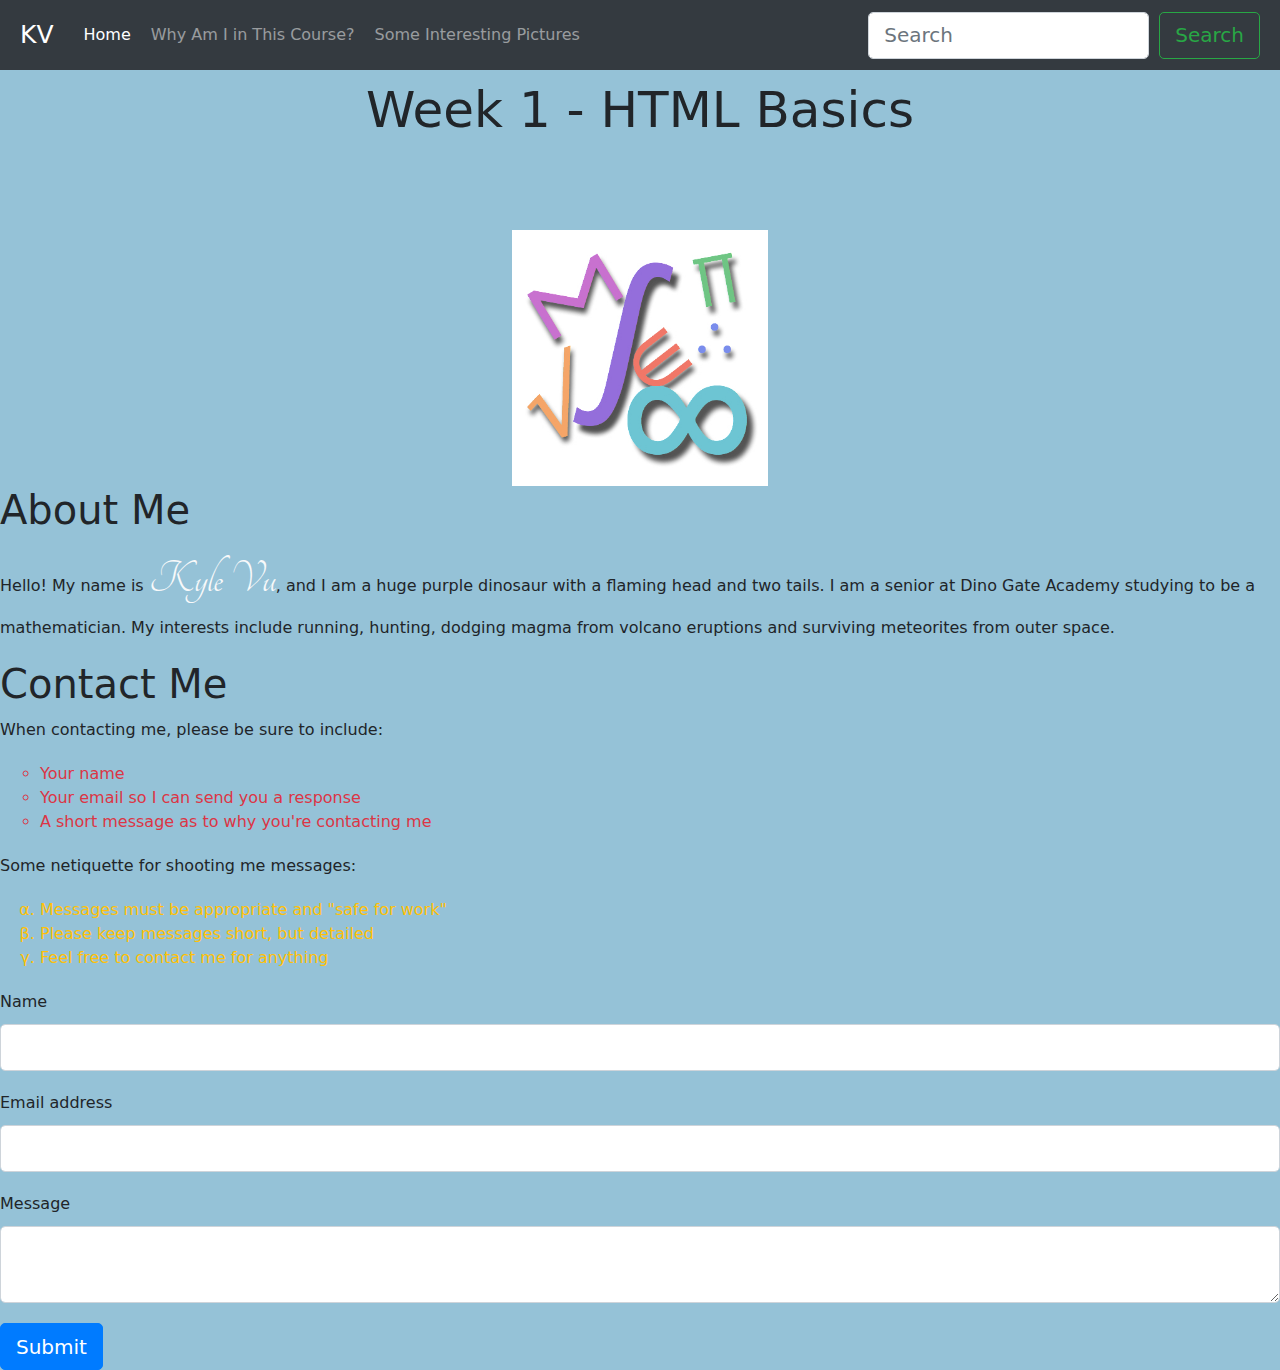
<file: week1/index.html>
<!DOCTYPE html>
<html lang="en" dir="ltr">

<head>
  <meta charset="utf-8">
  <title>HTMLBasics</title>
  <link rel="stylesheet" href="https://stackpath.bootstrapcdn.com/bootstrap/4.3.1/css/bootstrap.min.css" integrity="sha384-ggOyR0iXCbMQv3Xipma34MD+dH/1fQ784/j6cY/iJTQUOhcWr7x9JvoRxT2MZw1T" crossorigin="anonymous">
  <link rel="stylesheet" href="https://cdnjs.cloudflare.com/ajax/libs/modern-normalize/0.7.0/modern-normalize.min.css">
  <link rel="stylesheet" href="stylesheets/styles.css">
  <link href="https://fonts.googleapis.com/css2?family=Raleway&display=swap" rel="stylesheet">
  <link rel="stylesheet" href="https://fonts.googleapis.com/css?family=Tangerine">
</head>

<body>
  <header>
    <h1>Week 1 - HTML Basics</h1>
  </header>

  <main>
    <!-- <nav>
      <ul class="nav-top">
        <li class="active"><strong>Home</strong></li>
        <li><a href="page1.html">Why Am I in This Course?</a></li>
        <li><a href="page2.html">Some Interesting Pictures</a></li>
      </ul>
    </nav> -->

    <nav class="navbar fixed-top navbar-expand-lg navbar-dark bg-dark">
      <a class="navbar-brand" href="index.html">KV</a>
      <button class="navbar-toggler" type="button" data-toggle="collapse" data-target="#navbarNavAltMarkup" aria-controls="navbarNavAltMarkup" ariea-expanded="false" area-label="Toggle navigation">
        <span class="navbar-toggler-icon"></span>
      </button>

      <div class="collapse navbar-collapse" id="navbarNavAltMarkup">
        <div class="navbar-nav">
          <a class="nav-item nav-link active" href="index.html">Home</a>
          <a class="nav-item nav-link" href="page1.html">Why Am I in This Course?</a>
          <a class="nav-item nav-link" href="page2.html">Some Interesting Pictures</a>
        </div>
      </div>

      <form class="form-inline">
        <input class="form-control mr-sm-2" type="search" placeholder="Search" aria-label="Search">
        <button class="btn btn-outline-success my-2 my-sm-0" type="submit">Search</button>
      </form>
    </nav>

    <div class="detail-image-container">
      <a title="Rovnet / CC BY-SA (http://creativecommons.org/licenses/by-sa/3.0/)" href="https://commons.wikimedia.org/wiki/File:Math.jpg">
        <img class="detail-image" width="256" alt="Math" src="img/Math.jpg">
      </a>
    </div>

    <section>
      <h2>About Me</h2>

      <p>
        Hello! My name is <span class="my-name text-light">Kyle Vu</span>, and I am a huge purple dinosaur with a flaming head
        and two tails. I am a senior at Dino Gate Academy studying to be a mathematician.
        My interests include running, hunting, dodging magma from volcano eruptions and
        surviving meteorites from outer space.
      </p>
    </section>

    <h2>Contact Me</h2>

    <p>
      When contacting me, please be sure to include:
    </p>

    <ul class="alt-ul-bullet text-danger">
      <li>
        <span>Your name</span>
      </li>

      <li>
        <span>Your email so I can send you a response</span>
      </li>

      <li>
        <span>A short message as to why you're contacting me</span>
      </li>
    </ul>

    <p>Some netiquette for shooting me messages:</p>

    <ol class="alt-ol-bullet text-warning">
      <li>
        <span>Messages must be appropriate and "safe for work"</span>
      </li>

      <li>
        <span>Please keep messages short, but detailed</span>
      </li>

      <li>
        <span>Feel free to contact me for anything</span>
      </li>
    </ol>

    <form>
      <div class="form-group">
        <label for="input_name">Name</label>
        <input type="text" class="form-control" id="input_name">
      </div>

      <div class="form-group">
        <label for="input_email">Email address</label>
        <input type="email" class="form-control" id="input_email">
      </div>

      <div class="form-group">
        <label for="input_message">Message</label>
        <textarea class="form-control" id="input_message"></textarea>
      </div>

      <button type="submit" class="btn btn-primary">Submit</button>
    </form>

  </main>

  <!-- JavaScript for Bootstrap -->
  <script src="https://code.jquery.com/jquery-3.3.1.slim.min.js" integrity="sha384-q8i/X+965DzO0rT7abK41JStQIAqVgRVzpbzo5smXKp4YfRvH+8abtTE1Pi6jizo" crossorigin="anonymous"></script>
  <script src="https://cdnjs.cloudflare.com/ajax/libs/popper.js/1.14.7/umd/popper.min.js" integrity="sha384-UO2eT0CpHqdSJQ6hJty5KVphtPhzWj9WO1clHTMGa3JDZwrnQq4sF86dIHNDz0W1" crossorigin="anonymous"></script>
  <script src="https://stackpath.bootstrapcdn.com/bootstrap/4.3.1/js/bootstrap.min.js" integrity="sha384-JjSmVgyd0p3pXB1rRibZUAYoIIy6OrQ6VrjIEaFf/nJGzIxFDsf4x0xIM+B07jRM" crossorigin="anonymous"></script>

</body>

</html>
</file>
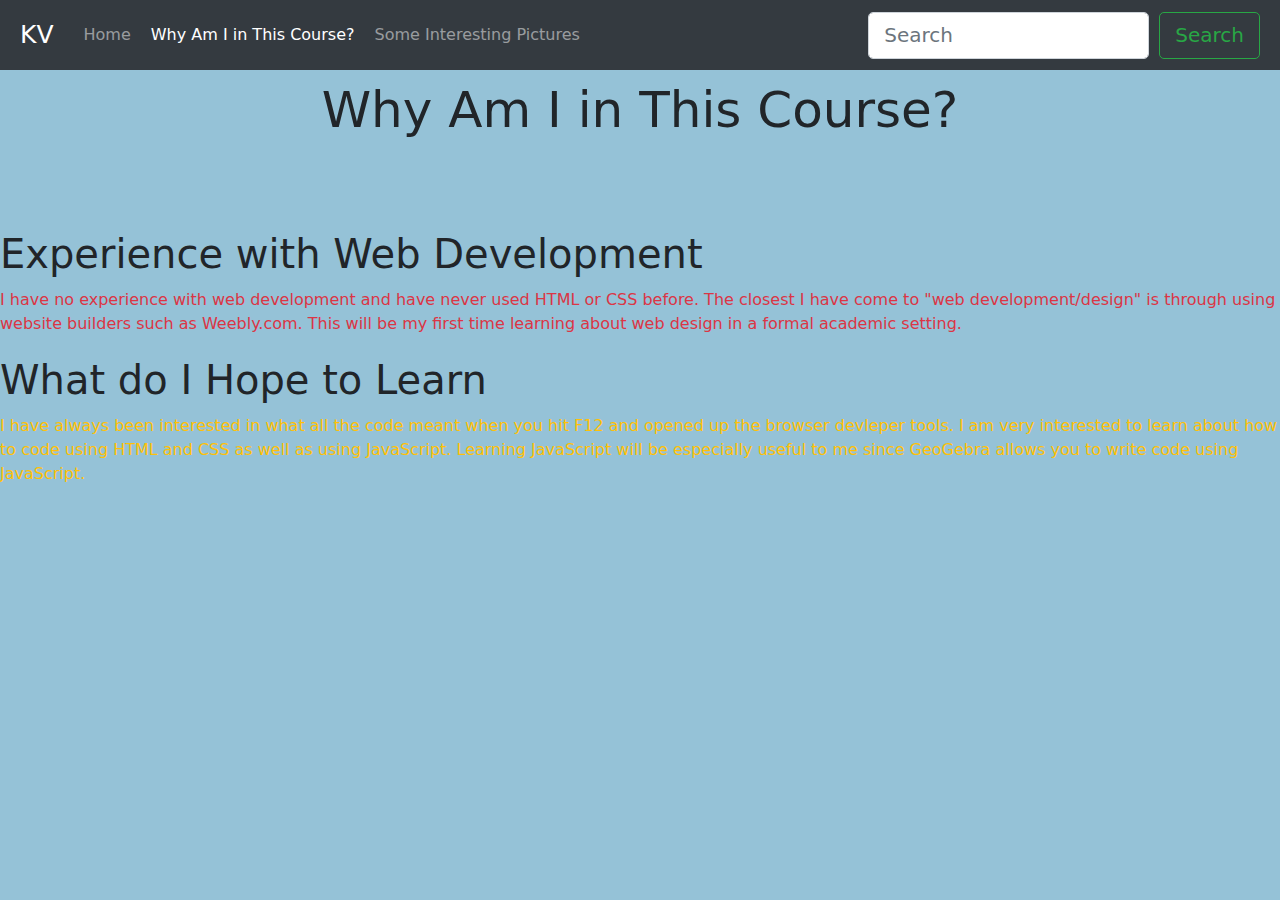
<file: week1/page1.html>
<!DOCTYPE html>
<html lang="en" dir="ltr">

<head>
  <meta charset="utf-8">
  <title>HTMLBasics</title>
  <link rel="stylesheet" href="https://stackpath.bootstrapcdn.com/bootstrap/4.3.1/css/bootstrap.min.css" integrity="sha384-ggOyR0iXCbMQv3Xipma34MD+dH/1fQ784/j6cY/iJTQUOhcWr7x9JvoRxT2MZw1T" crossorigin="anonymous">
  <link rel="stylesheet" href="https://cdnjs.cloudflare.com/ajax/libs/modern-normalize/0.7.0/modern-normalize.min.css">
  <link rel="stylesheet" href="stylesheets/styles.css">
  <link href="https://fonts.googleapis.com/css2?family=Raleway&display=swap" rel="stylesheet">
</head>

<body>
  <header>
    <h1>Why Am I in This Course?</h1>
  </header>

  <nav class="navbar fixed-top navbar-expand-lg navbar-dark bg-dark">
    <a class="navbar-brand" href="index.html">KV</a>
    <button class="navbar-toggler" type="button" data-toggle="collapse" data-target="#navbarNavAltMarkup" aria-controls="navbarNavAltMarkup" ariea-expanded="false" area-label="Toggle navigation">
      <span class="navbar-toggler-icon"></span>
    </button>

    <div class="collapse navbar-collapse" id="navbarNavAltMarkup">
      <div class="navbar-nav">
        <a class="nav-item nav-link" href="index.html">Home</a>
        <a class="nav-item nav-link active" href="page1.html">Why Am I in This Course?</a>
        <a class="nav-item nav-link" href="page2.html">Some Interesting Pictures</a>
      </div>
    </div>

    <form class="form-inline">
      <input class="form-control mr-sm-2" type="search" placeholder="Search" aria-label="Search">
      <button class="btn btn-outline-success my-2 my-sm-0" type="submit">Search</button>
    </form>
  </nav>

  <section>
    <h2>Experience with Web Development</h2>

    <p class="text-danger">
      I have no experience with web development and have never used HTML or CSS before.
      The closest I have come to "web development/design" is through using website
      builders such as Weebly.com.  This will be my first time learning about web design
      in a formal academic setting.
    </p>
  </section>

  <section>
    <h2>What do I Hope to Learn</h2>

    <p class="text-warning">
      I have always been interested in what all the code meant when you hit F12 and
      opened up the browser devleper tools.  I am very interested to learn about how
      to code using HTML and CSS as well as using JavaScript.  Learning JavaScript will be
      especially useful to me since GeoGebra allows you to write code using JavaScript.
    </p>
  </section>


  <script src="https://code.jquery.com/jquery-3.3.1.slim.min.js" integrity="sha384-q8i/X+965DzO0rT7abK41JStQIAqVgRVzpbzo5smXKp4YfRvH+8abtTE1Pi6jizo" crossorigin="anonymous"></script>
  <script src="https://cdnjs.cloudflare.com/ajax/libs/popper.js/1.14.7/umd/popper.min.js" integrity="sha384-UO2eT0CpHqdSJQ6hJty5KVphtPhzWj9WO1clHTMGa3JDZwrnQq4sF86dIHNDz0W1" crossorigin="anonymous"></script>
  <script src="https://stackpath.bootstrapcdn.com/bootstrap/4.3.1/js/bootstrap.min.js" integrity="sha384-JjSmVgyd0p3pXB1rRibZUAYoIIy6OrQ6VrjIEaFf/nJGzIxFDsf4x0xIM+B07jRM" crossorigin="anonymous"></script>

</body>

</html>
</file>
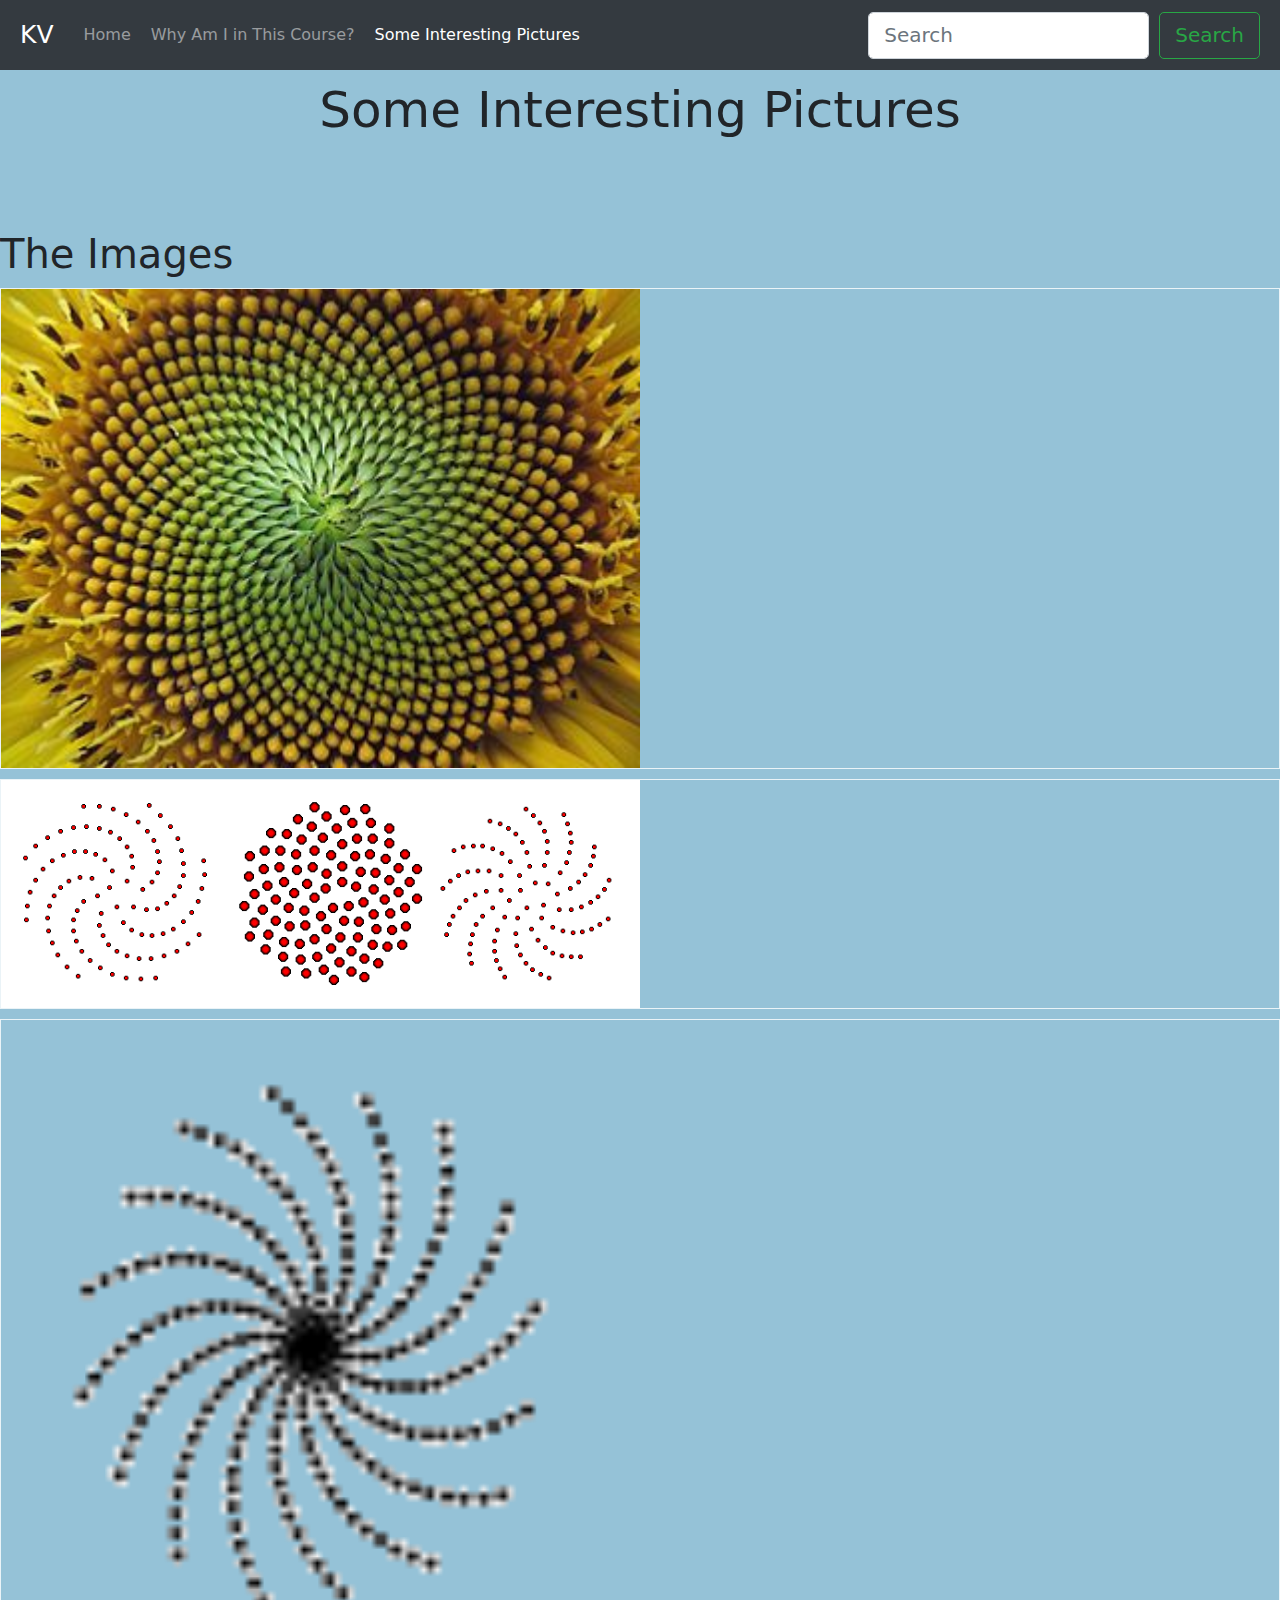
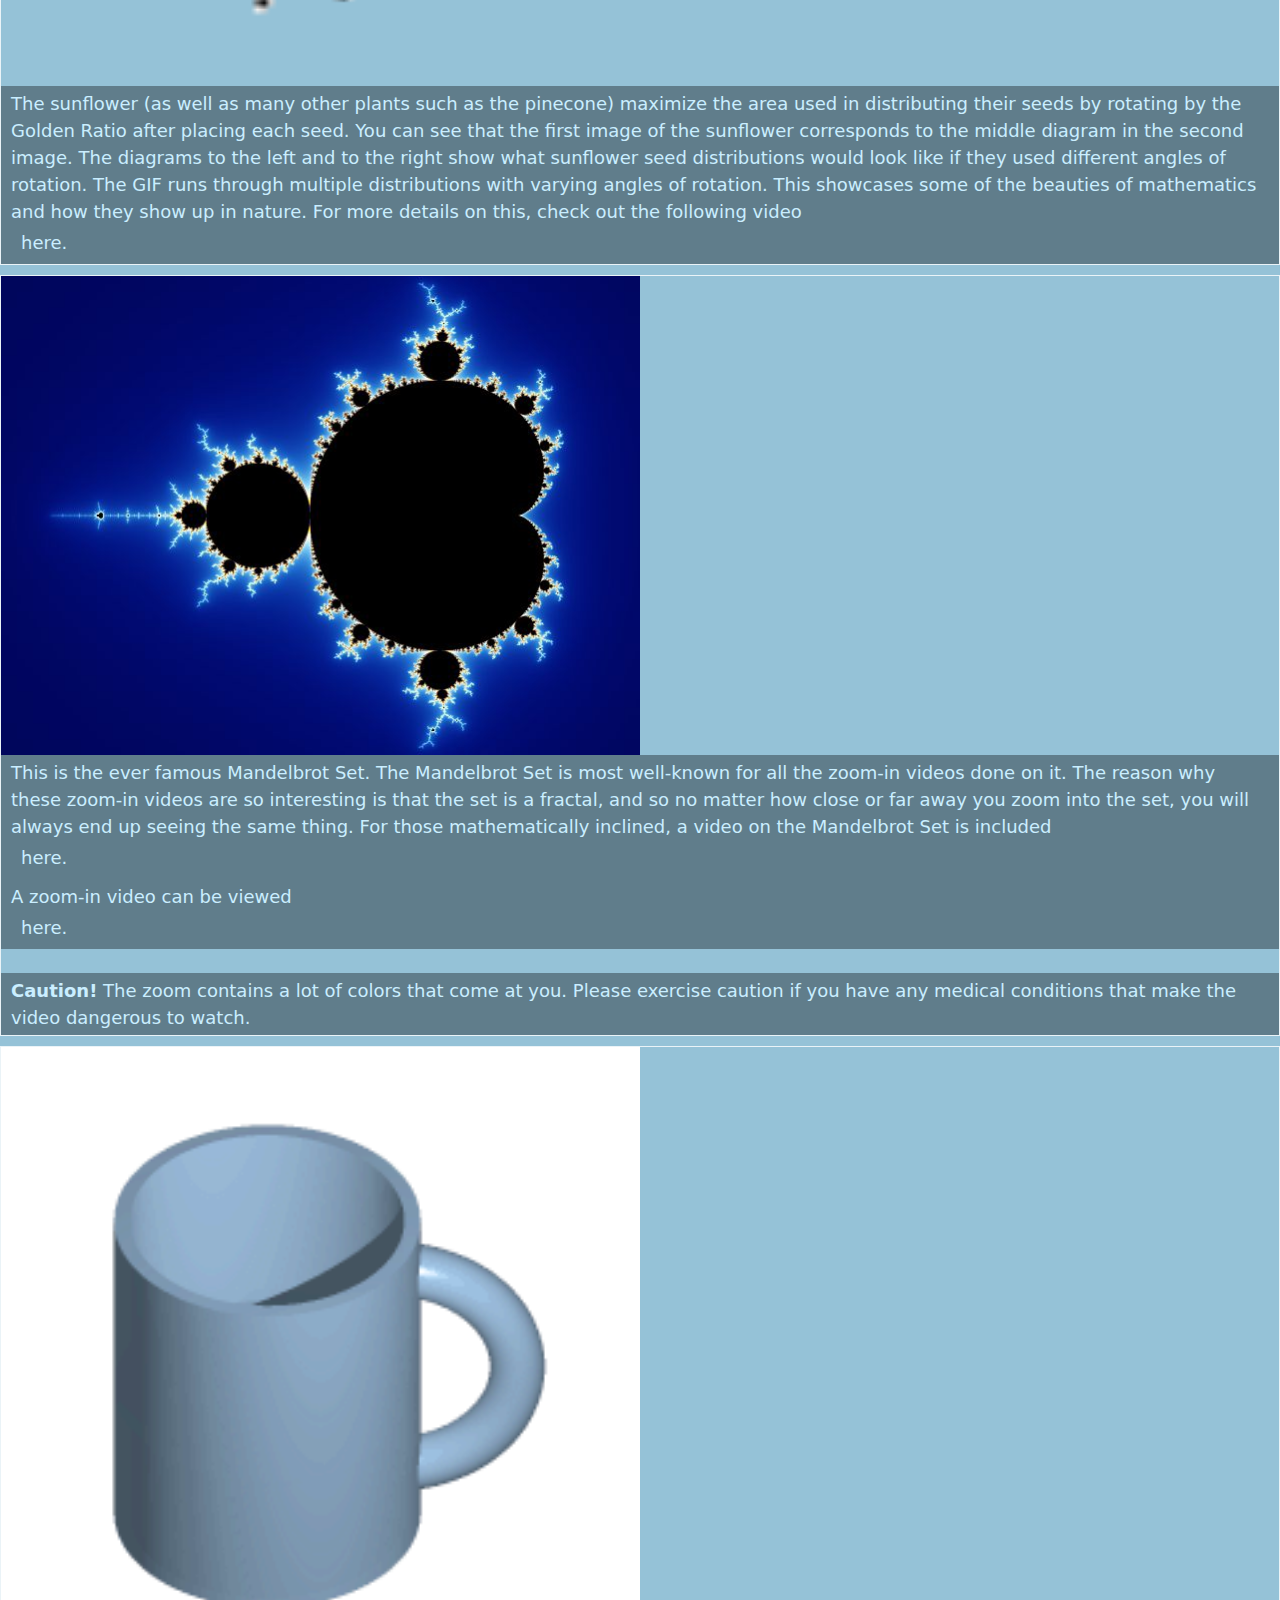
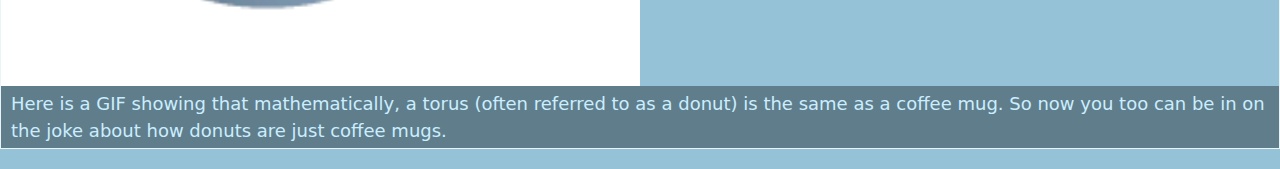
<file: week1/page2.html>
<!DOCTYPE html>
<html lang="en" dir="ltr">

<head>
  <meta charset="utf-8">
  <title>HTMLBasics</title>
  <link rel="stylesheet" href="https://stackpath.bootstrapcdn.com/bootstrap/4.3.1/css/bootstrap.min.css" integrity="sha384-ggOyR0iXCbMQv3Xipma34MD+dH/1fQ784/j6cY/iJTQUOhcWr7x9JvoRxT2MZw1T" crossorigin="anonymous">
  <link rel="stylesheet" href="https://cdnjs.cloudflare.com/ajax/libs/modern-normalize/0.7.0/modern-normalize.min.css">
  <link rel="stylesheet" href="stylesheets/styles.css">
  <link href="https://fonts.googleapis.com/css2?family=Raleway&display=swap" rel="stylesheet">
</head>

<body>
  <header>
    <h1 class="logo-text">Some Interesting Pictures</h1>
  </header>

  <nav class="navbar fixed-top navbar-expand-lg navbar-dark bg-dark">
    <a class="navbar-brand" href="index.html">KV</a>
    <button class="navbar-toggler" type="button" data-toggle="collapse" data-target="#navbarNavAltMarkup" aria-controls="navbarNavAltMarkup" ariea-expanded="false" area-label="Toggle navigation">
      <span class="navbar-toggler-icon"></span>
    </button>

    <div class="collapse navbar-collapse" id="navbarNavAltMarkup">
      <div class="navbar-nav">
        <a class="nav-item nav-link" href="index.html">Home</a>
        <a class="nav-item nav-link" href="page1.html">Why Am I in This Course?</a>
        <a class="nav-item nav-link active" href="page2.html">Some Interesting Pictures</a>
      </div>
    </div>

    <form class="form-inline">
      <input class="form-control mr-sm-2" type="search" placeholder="Search" aria-label="Search">
      <button class="btn btn-outline-success my-2 my-sm-0" type="submit">Search</button>
    </form>
  </nav>

  <section>
    <h2>The Images</h2>

    <ul class="thumbnail-list">
      <!-- An image of an actual sunflower -->
      <li class="thumbnail-item">
        <a class="thumbnail-href" title="Anna Benczur / CC BY-SA (https://creativecommons.org/licenses/by-sa/4.0)" href="https://commons.wikimedia.org/wiki/File:Fibonacci_spiral.jpg">
          <img class="thumbnail-image" width="320" alt="Fibonacci spiral" src="img/320px-Fibonacci_spiral.jpg">
        </a>
      </li>

      <!-- An image of sunflower seeds at different angles of rotation -->
      <li class="thumbnail-item">
        <a class="thumbnail-href" title="Salix alba at English Wikipedia / CC BY-SA (http://creativecommons.org/licenses/by-sa/3.0/)" href="https://commons.wikimedia.org/wiki/File:Sunflower_spiral.png">
          <img class="thumbnail-image" width="512" alt="Sunflower spiral" src="img/Sunflower_spiral.png">
        </a>
      </li>

      <!-- A gif of sunflower seeds at different angles -->
      <li class="thumbnail-item">
        <a class="thumbnail-href" title="Struthious Bandersnatch / CC BY-SA (http://creativecommons.org/licenses/by-sa/3.0/)" href="https://commons.wikimedia.org/wiki/File:Dotswirl.gif">
          <img class="thumbnail-image" width="256" alt="Dotswirl" src="img/Dotswirl.gif">
        </a>
        <span class="thumbnail-title">
          The sunflower (as well as many other plants such as the pinecone) maximize
          the area used in distributing their seeds by rotating by the Golden Ratio
          after placing each seed.  You can see that the first image of the sunflower
          corresponds to the middle diagram in the second image.  The diagrams to the
          left and to the right show what sunflower seed distributions would look
          like if they used different angles of rotation.  The GIF runs through multiple
          distributions with varying angles of rotation.  This showcases some of the beauties
          of mathematics and how they show up in nature.  For more details on this, check
          out the following video <a class="thumbnail-title super-link" href="https://youtu.be/sj8Sg8qnjOg">here.</a>
        </span>
      </li>

      <!-- The Mandelbrot Set  -->
      <li class="thumbnail-item">
        <a class="thumbnail-href" title="Created by Wolfgang Beyer with the program Ultra Fractal 3. / CC BY-SA (http://creativecommons.org/licenses/by-sa/3.0/)" href="https://commons.wikimedia.org/wiki/File:Mandel_zoom_00_mandelbrot_set.jpg">
          <img class="thumbnail-image" width="512" alt="Mandel zoom 00 mandelbrot set" src="img/640px-Mandel_zoom_00_mandelbrot_set.jpg">
        </a>
        <span class="thumbnail-title">
          This is the ever famous Mandelbrot Set.  The Mandelbrot Set is most well-known
          for all the zoom-in videos done on it.  The reason why these zoom-in videos are
          so interesting is that the set is a fractal, and so no matter how close or far away
          you zoom into the set, you will always end up seeing the same thing.  For those
          mathematically inclined, a video on the Mandelbrot Set is included <a class="thumbnail-title super-link" href="https://youtu.be/NGMRB4O922I">here.</a>
        </span>
        <span class="thumbnail-title">
          A zoom-in video can be viewed <a class="thumbnail-title super-link" href="https://youtu.be/0jGaio87u3A">here.</a>
        </span>
          <br>
        <span class="thumbnail-title">
          <strong>Caution!</strong>  The zoom contains a lot of colors that come at you.
          Please exercise caution if you have any medical conditions that make the video dangerous
          to watch.
        </span>
      </li>

      <li class="thumbnail-item">
        <a class="thumbnail-href" title="Lucas Vieira / Public domain" href="https://commons.wikimedia.org/wiki/File:Mug_and_Torus_morph.gif">
          <img class="thumbnail-image" width="128" alt="Mug and Torus morph" src="img/Mug_and_Torus_morph.gif">
          <span class="thumbnail-title">
            Here is a GIF showing that mathematically, a torus (often referred to as a donut) is
            the same as a coffee mug.  So now you too can be in on the joke about how donuts are
            just coffee mugs.
          </span>
        </a>
      </li>
    </ul>
  </section>


  <script src="https://code.jquery.com/jquery-3.3.1.slim.min.js" integrity="sha384-q8i/X+965DzO0rT7abK41JStQIAqVgRVzpbzo5smXKp4YfRvH+8abtTE1Pi6jizo" crossorigin="anonymous"></script>
  <script src="https://cdnjs.cloudflare.com/ajax/libs/popper.js/1.14.7/umd/popper.min.js" integrity="sha384-UO2eT0CpHqdSJQ6hJty5KVphtPhzWj9WO1clHTMGa3JDZwrnQq4sF86dIHNDz0W1" crossorigin="anonymous"></script>
  <script src="https://stackpath.bootstrapcdn.com/bootstrap/4.3.1/js/bootstrap.min.js" integrity="sha384-JjSmVgyd0p3pXB1rRibZUAYoIIy6OrQ6VrjIEaFf/nJGzIxFDsf4x0xIM+B07jRM" crossorigin="anonymous"></script>
</body>

</html>
</file>
<file: week1/stylesheets/styles.css>
body {
  background: rgb(149, 194, 215);
  font-size: 16px;
}

h1 {
  padding: 80px;
  text-align: center;
}

html {
  font-family: 'Raleway', sans-serif;
  font-size: 20px;
}

.alt-ul-bullet {
  list-style-type: circle;
}

.alt-ol-bullet {
  list-style-type: lower-greek;
}

.detail-image-container {
  display: flex;
  justify-content: center;
}

.my-name {
  /* display: inline; */
  color: red;
  font-family: 'Tangerine', serif;
  font-size: 48px;
}

.thumbnail-list {
  list-style: none;
  padding: 0;
}

.thumbnail-image {
  display: block;
  width: 50%;
}

.thumbnail-item+.thumbnail-item {
  margin-top: 10px;
}

.thumbnail-item {
  border: 1px solid rgb(100%, 100%, 100%);
  border: 1px solid rgba(100%, 100%, 100%, 0.8);
  display: block;
}

.thumbnail-href {
  text-decoration: none;
}

.thumbnail-title {
  background: rgb(96, 125, 139);
  color: rgb(202, 238, 255);
  display: block;
  font-size: 18px;
  margin: 0;
  padding: 4px 10px;
}

.super-link:hover {
  color: red;
  font-size: 60px;
}
</file>
